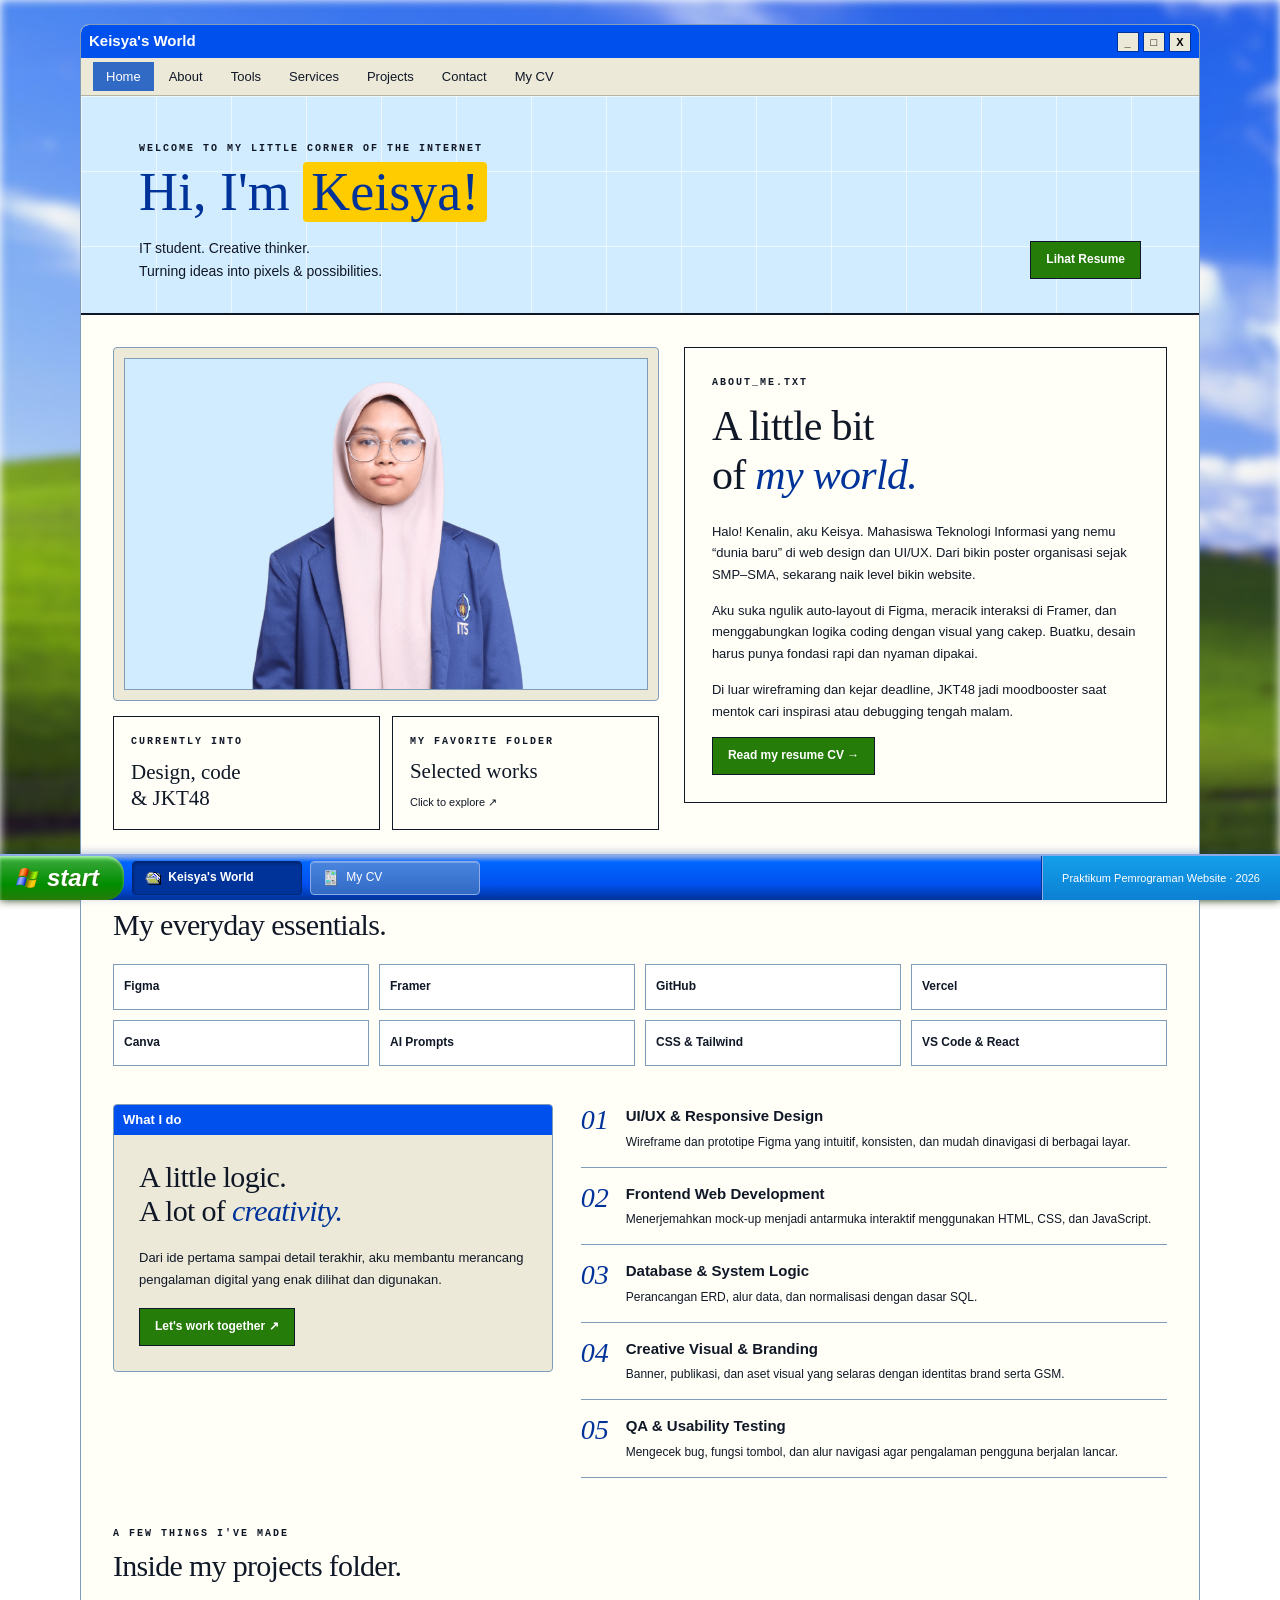
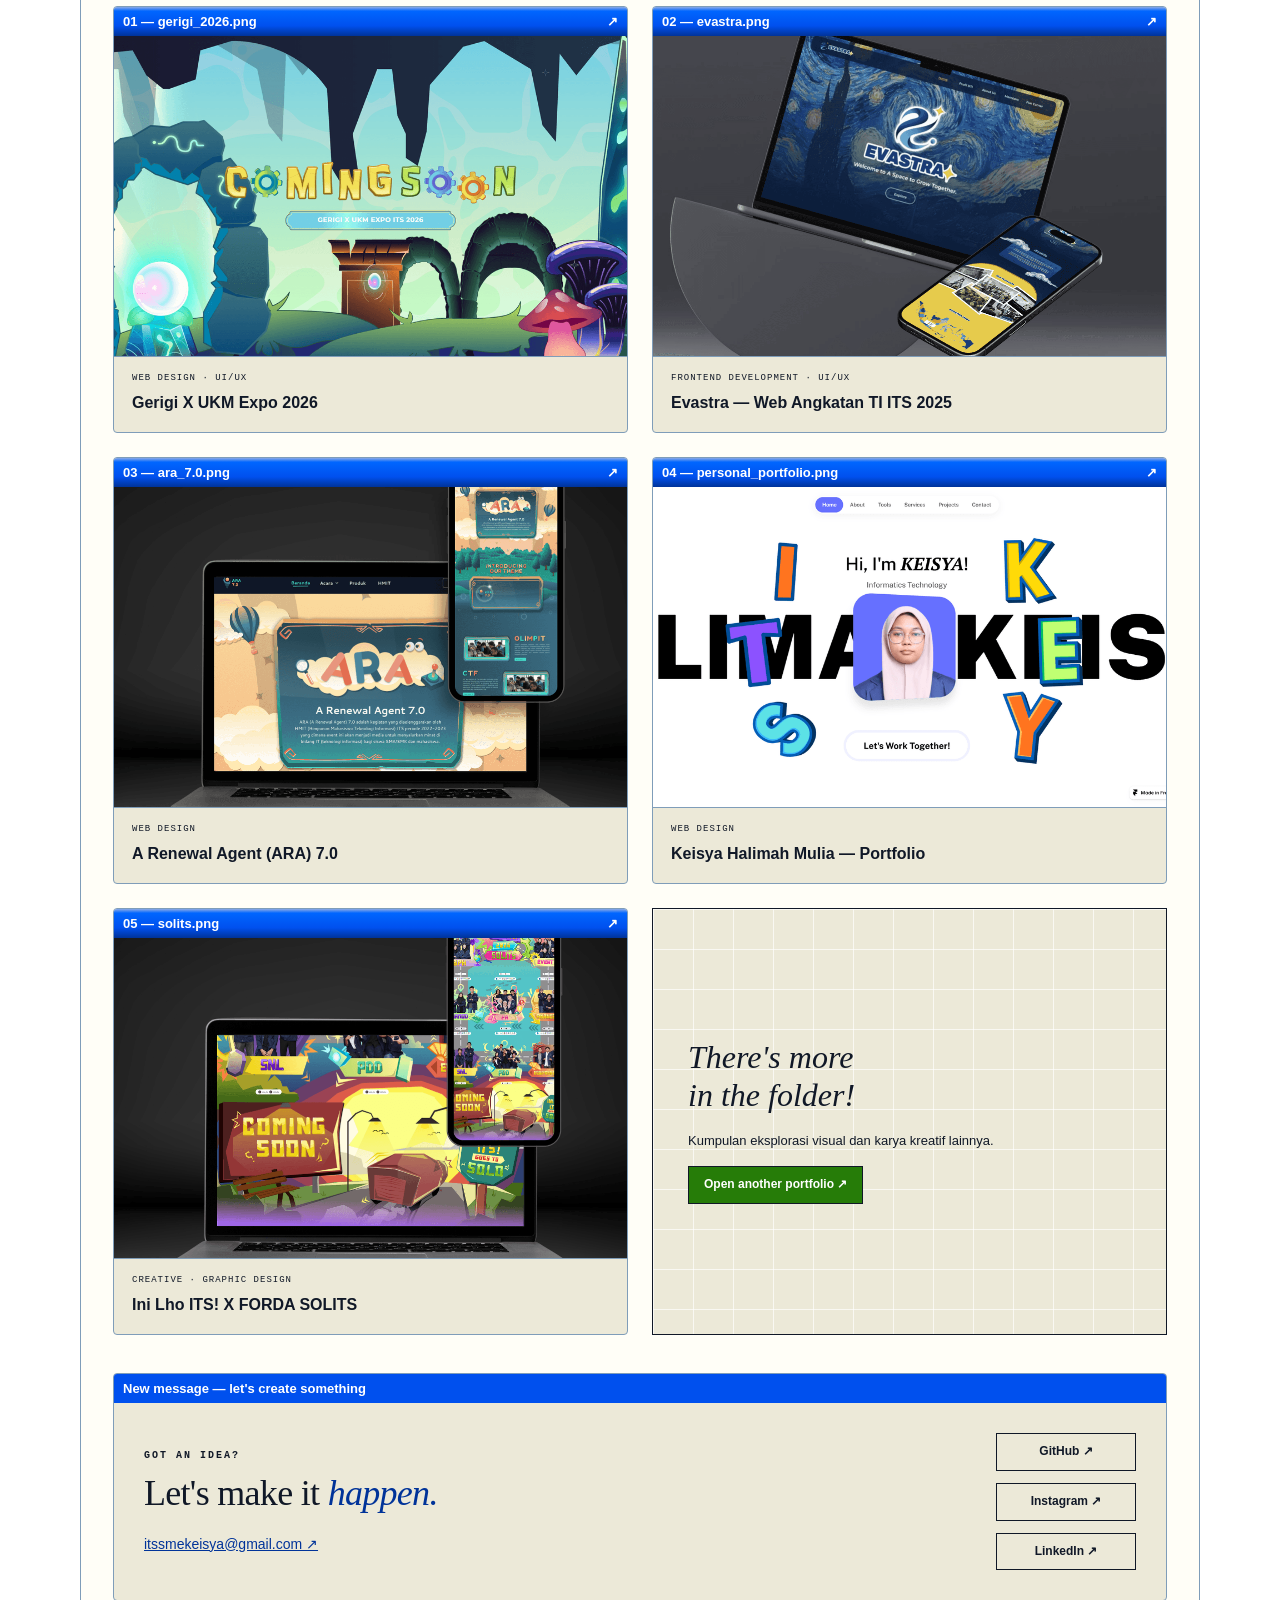
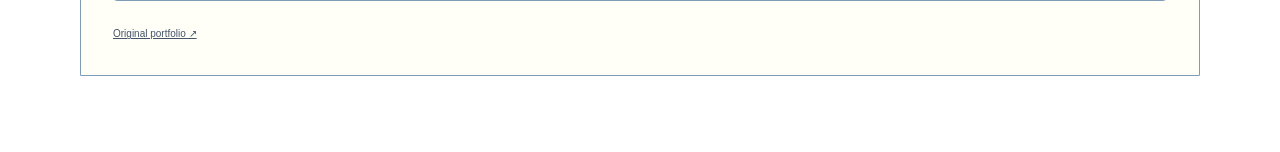
<file: index.html>
<!doctype html>
<html lang="id">

<head>
  <meta charset="UTF-8" />
  <meta name="viewport" content="width=device-width, initial-scale=1.0" />
  <meta name="description"
    content="Portofolio Keisya Halimah Mulia: UI/UX, frontend development, dan creative design." />
  <title>Keisya's | Portfolio</title>
  <link rel="icon" href="./assets/favicon.ico" type="image/x-icon" />
  <link rel="stylesheet" href="./styles.css" />
</head>

<body>

  <a class="skip-link" href="#main">Lewati navigasi</a>
  <div class="desktop">
    <header class="browser">
      <div class="titlebar">
        <div>Keisya's World</div>
        <div class="win-controls">
          <button class="btn-min">_</button>
          <button class="btn-max">□</button>
          <button class="btn-close">X</button>
        </div>
      </div>
      <nav class="menu" aria-label="Navigasi utama">
        <a href="./index.html" aria-current="page">Home</a><a href="#about">About</a><a href="#tools">Tools</a><a
          href="#services">Services</a><a href="#projects">Projects</a><a href="#contact">Contact</a><a
          href="./cv.html">My CV</a>
      </nav>
    </header>
    <main id="main">
      <section class="hero" id="home">
        <p class="eyebrow">WELCOME TO MY LITTLE CORNER OF THE INTERNET</p>
        <h1>Hi, I'm <mark>Keisya!</mark></h1>
        <div class="hero-bottom">
          <p>
            IT student. Creative thinker.<br />Turning ideas into pixels &amp;
            possibilities.
          </p>
          <a class="button green" href="./cv.html">Lihat Resume</a>
        </div>
      </section>
      <div class="scrapbook">
        <section class="intro-grid" id="about" aria-label="Tentang Keisya">
          <div class="portrait-stack">
            <div class="window portrait-window">
              <div class="portrait-canvas">
                <img src="./assets/profile.png" alt="Keisya Halimah Mulia" />
              </div>
            </div>
            <div class="mini-cards">
              <div class="note">
                <span class="eyebrow">CURRENTLY INTO</span><strong>Design, code<br />&amp; JKT48 </strong>
              </div>
              <a class="note" href="#projects"><span class="eyebrow">MY FAVORITE FOLDER</span><strong>Selected
                  works</strong><span>Click to explore &#8599;</span></a>
            </div>
          </div>
          <article class="about-note paper">
            <p class="eyebrow">ABOUT_ME.TXT</p>
            <h2>A little bit<br />of <em>my world.</em></h2>
            <p>
              Halo! Kenalin, aku Keisya. Mahasiswa Teknologi Informasi yang
              nemu “dunia baru” di web design dan UI/UX. Dari bikin poster
              organisasi sejak SMP–SMA, sekarang naik level bikin website.
            </p>
            <p>
              Aku suka ngulik auto-layout di Figma, meracik interaksi di
              Framer, dan menggabungkan logika coding dengan visual yang
              cakep. Buatku, desain harus punya fondasi rapi dan nyaman
              dipakai.
            </p>
            <p>
              Di luar wireframing dan kejar deadline, JKT48 jadi moodbooster
              saat mentok cari inspirasi atau debugging tengah malam.
            </p>
            <a class="button green" href="./cv.html">Read my resume CV &#8594;</a>
          </article>
        </section>
        <section class="tools-section" id="tools">
          <div class="section-heading">
            <div>
              <p class="eyebrow">THE CREATIVE TOOLBOX</p>
              <h2>My everyday essentials.</h2>
            </div>
          </div>
          <div class="tools-grid">
            <p class="tool">Figma</p>
            <p class="tool">Framer</p>
            <p class="tool">GitHub</p>
            <p class="tool">Vercel</p>
            <p class="tool">Canva</p>
            <p class="tool">AI Prompts</p>
            <p class="tool">CSS &amp; Tailwind</p>
            <p class="tool">VS Code &amp; React</p>
          </div>
        </section>
        <section class="services-section" id="services">
          <div class="window service-intro">
            <div class="titlebar">
              <span>What I do</span>
            </div>
            <div class="panel-body">
              <h2>A little logic.<br />A lot of <em>creativity.</em></h2>
              <p>
                Dari ide pertama sampai detail terakhir, aku membantu
                merancang pengalaman digital yang enak dilihat dan digunakan.
              </p>
              <a class="button green" href="#contact">Let's work together &#8599;</a>
            </div>
          </div>
          <div class="service-list">
            <article>
              <span>01</span>
              <div>
                <h3>UI/UX &amp; Responsive Design</h3>
                <p>
                  Wireframe dan prototipe Figma yang intuitif, konsisten, dan
                  mudah dinavigasi di berbagai layar.
                </p>
              </div>
            </article>
            <article>
              <span>02</span>
              <div>
                <h3>Frontend Web Development</h3>
                <p>
                  Menerjemahkan mock-up menjadi antarmuka interaktif
                  menggunakan HTML, CSS, dan JavaScript.
                </p>
              </div>
            </article>
            <article>
              <span>03</span>
              <div>
                <h3>Database &amp; System Logic</h3>
                <p>
                  Perancangan ERD, alur data, dan normalisasi dengan dasar
                  SQL.
                </p>
              </div>
            </article>
            <article>
              <span>04</span>
              <div>
                <h3>Creative Visual &amp; Branding</h3>
                <p>
                  Banner, publikasi, dan aset visual yang selaras dengan
                  identitas brand serta GSM.
                </p>
              </div>
            </article>
            <article>
              <span>05</span>
              <div>
                <h3>QA &amp; Usability Testing</h3>
                <p>
                  Mengecek bug, fungsi tombol, dan alur navigasi agar
                  pengalaman pengguna berjalan lancar.
                </p>
              </div>
            </article>
          </div>
        </section>
        <section id="projects">
          <div class="section-heading">
            <div>
              <p class="eyebrow">A FEW THINGS I'VE MADE</p>
              <h2>Inside my projects folder.</h2>
            </div>
          </div>
          <div class="project-grid">
            <a class="project window" href="https://keisyaahm.framer.website/project5gerex" target="_blank"
              rel="noopener noreferrer">
              <div class="titlebar"><span>01 &mdash; gerigi_2026.png</span><span aria-hidden="true">&#8599;</span></div>
              <img src="./assets/gerigi.png" alt="Desain website Gerigi X UKM Expo 2026" loading="lazy" />
              <div class="project-caption">
                <p>WEB DESIGN · UI/UX</p>
                <h3>Gerigi X UKM Expo 2026</h3>
              </div>
            </a>
            <a class="project window" href="https://keisyaahm.framer.website/project1evastra" target="_blank"
              rel="noopener noreferrer">
              <div class="titlebar"><span>02 &mdash; evastra.png</span><span aria-hidden="true">&#8599;</span></div>
              <img src="./assets/evastra.png" alt="Proyek Evastra, web angkatan Teknologi Informasi ITS 2025"
                loading="lazy" />
              <div class="project-caption">
                <p>FRONTEND DEVELOPMENT · UI/UX</p>
                <h3>Evastra — Web Angkatan TI ITS 2025</h3>
              </div>
            </a>
            <a class="project window" href="https://keisyaahm.framer.website/project2ara" target="_blank"
              rel="noopener noreferrer">
              <div class="titlebar"><span>03 &mdash; ara_7.0.png</span><span aria-hidden="true">&#8599;</span></div>
              <img src="./assets/ara.png" alt="Desain website A Renewal Agent 7.0" loading="lazy" />
              <div class="project-caption">
                <p>WEB DESIGN</p>
                <h3>A Renewal Agent (ARA) 7.0</h3>
              </div>
            </a>
            <a class="project window" href="https://keisyaahm.framer.website/project3porto" target="_blank"
              rel="noopener noreferrer">
              <div class="titlebar"><span>04 &mdash; personal_portfolio.png</span><span
                  aria-hidden="true">&#8599;</span></div>
              <img src="./assets/portfolio.png" alt="Website portofolio Keisya Halimah Mulia" loading="lazy" />
              <div class="project-caption">
                <p>WEB DESIGN</p>
                <h3>Keisya Halimah Mulia — Portfolio</h3>
              </div>
            </a>
            <a class="project window" href="https://keisyaahm.framer.website/project4solits" target="_blank"
              rel="noopener noreferrer">
              <div class="titlebar"><span>05 &mdash; solits.png</span><span aria-hidden="true">&#8599;</span></div>
              <img src="./assets/solits.png" alt="Karya creative dan graphic design Ini Lho ITS! X FORDA SOLITS"
                loading="lazy" />
              <div class="project-caption">
                <p>CREATIVE · GRAPHIC DESIGN</p>
                <h3>Ini Lho ITS! X FORDA SOLITS</h3>
              </div>
            </a>
            <div class="more-work paper">
              <h3>There's more<br />in the folder!</h3>
              <p>Kumpulan eksplorasi visual dan karya kreatif lainnya.</p>
              <a class="button green" href="https://canva.link/smrp224t33h97mp" target="_blank"
                rel="noopener noreferrer">Open another portfolio &#8599;</a>
            </div>
          </div>
        </section>
        <section class="contact window" id="contact">
          <div class="titlebar">
            <span>New message — let's create something</span>
          </div>
          <div class="contact-body">
            <div>
              <p class="eyebrow">GOT AN IDEA?</p>
              <h2>Let's make it <em>happen.</em></h2>
              <a class="email" href="mailto:itssmekeisya@gmail.com">itssmekeisya@gmail.com &#8599;</a>
            </div>
            <nav class="social-links" aria-label="Media sosial">
              <a class="button" href="https://github.com/keisyaahm" target="_blank" rel="noopener noreferrer">GitHub
                &#8599;</a><a class="button" href="https://www.instagram.com/keisyaahm/" target="_blank"
                rel="noopener noreferrer">Instagram &#8599;</a><a class="button"
                href="https://www.linkedin.com/in/keisyahalimahmulia" target="_blank" rel="noopener noreferrer">LinkedIn
                &#8599;</a>
            </nav>
          </div>
        </section>
        <footer class="page-footer">
          <a href="https://keisyaahm.framer.website/">Original portfolio &#8599;</a>
        </footer>
      </div>
    </main>
  </div>
  <footer class="taskbar">
    <a class="start" href="./index.html">
      <img src="./assets/windows-xp.png" width="23" alt="" />
      start
    </a>
    <a class="task active" href="./index.html" aria-current="page"><img src="./assets/porto.svg" alt="" /> Keisya's World</a>
    <a class="task" href="./cv.html"><img src="./assets/cv.avif" alt="" /> My CV</a>
    <span class="tray">Praktikum Pemrograman Website &middot; 2026</span>
  </footer>
</body>

</html>
</file>
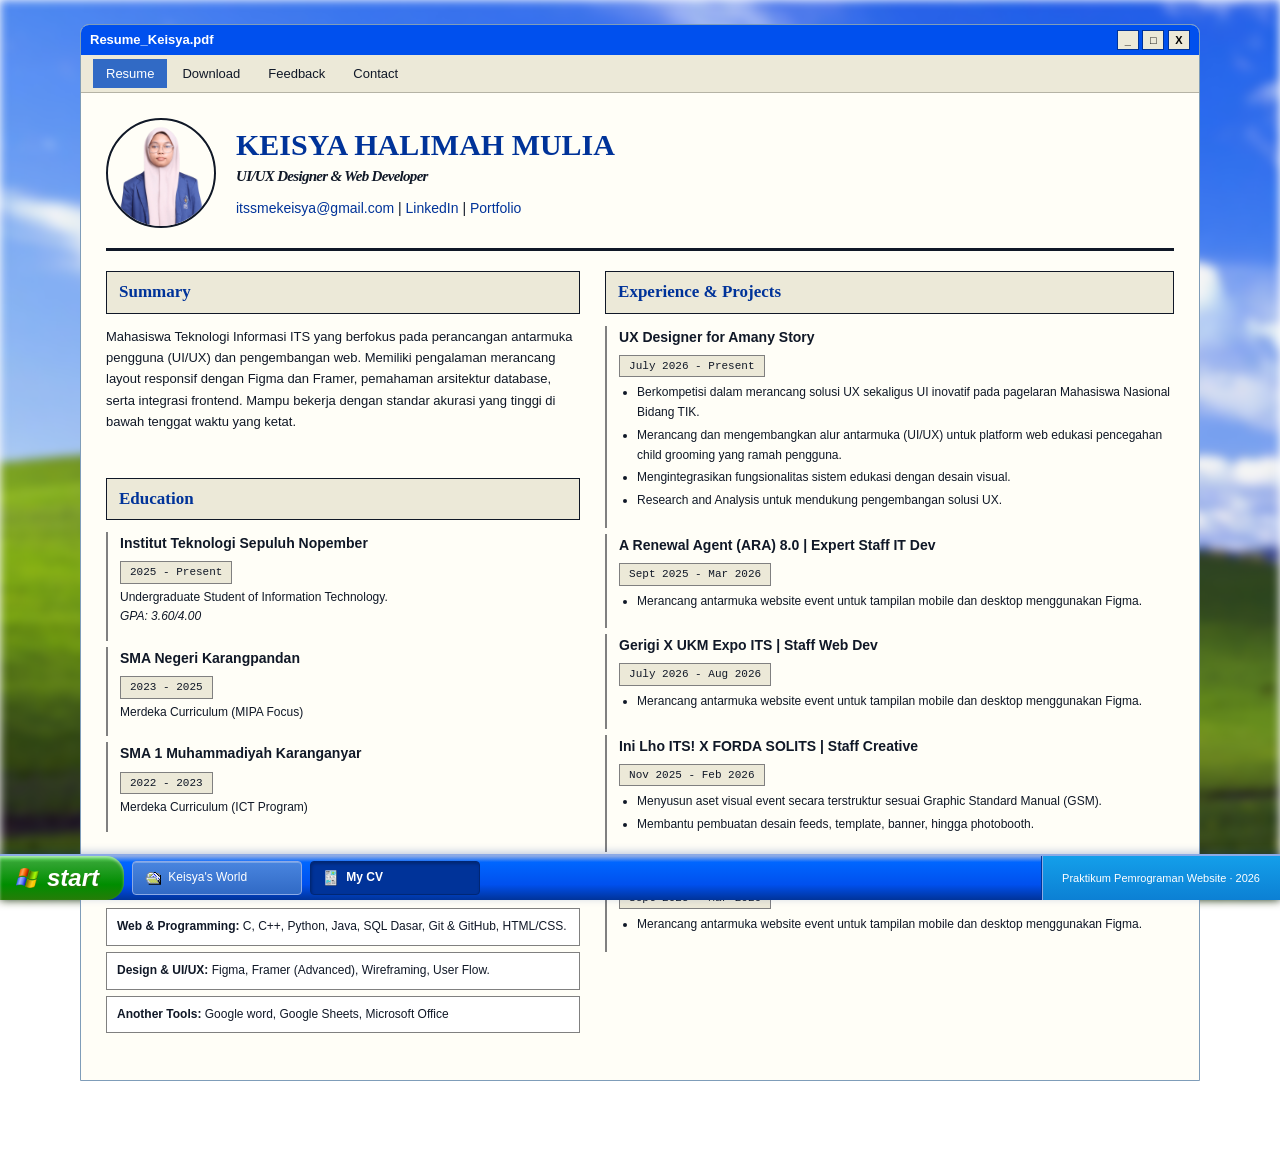
<file: cv.html>
<!doctype html>
<html lang="id">

<head>
  <meta charset="UTF-8" />
  <meta name="viewport" content="width=device-width, initial-scale=1.0" />
  <title>Keisya Resume CV</title>
  <link rel="icon" href="./assets/favicon.ico" type="image/x-icon" />
  <link rel="stylesheet" href="styles.css" />
</head>

<body>

  <main id="main">
    <section class="desktop">
      <div class="titlebar">
        <div>Resume_Keisya.pdf</div>

        <div class="win-controls">
          <button class="btn-min">_</button>
          <button class="btn-max">□</button>
          <button class="btn-close">X</button>
        </div>
      </div>

    <nav class="menu" aria-label="Navigasi CV">
      <a href="./index.html" aria-current="page">Resume</a>
      <div class="menu-item">
        <a href="#">Download</a>
        <div class="cv-dropdown">
          <a href="https://drive.google.com/file/d/1Dht8RMY9I948EI2HF8oaVW7Ma6WsjUN3/view?usp=drive_link" target="_blank" rel="noopener noreferrer">
            Download CV (PDF)</a>
        </div>
      </div>
      <a href="mailto:itssmekeisya@gmail.com">Feedback</a>
      <a href="mailto:itssmekeisya@gmail.com">Contact</a>
    </nav>

      <div class="panel-body cv-window-content">
        <div class="cv-header">
          <div class="profile-pic">
            <img src="./assets/profile.png" alt="foto keisya" />
          </div>
          <div class="profile-info">
            <h1><strong>KEISYA HALIMAH MULIA</strong></h1>
            <h2><strong>UI/UX Designer & Web Developer</strong></h2>
            <div class="contact-info">
              <a href="mailto:itssmekeisya@gmail.com">itssmekeisya@gmail.com</a>
              |
              <a href="https://linkedin.com/in/keisyahalimahmulia">LinkedIn</a>
              |
              <a href="https://keisyaahm.framer.website">Portfolio</a>
            </div>
          </div>
        </div>

        <div class="cv-grid">
          <div class="left-column">
            <div class="cv-section">
              <h3 class="section-title"><strong>Summary</strong></h3>
              <p class="summary-text">
                Mahasiswa Teknologi Informasi ITS yang berfokus pada
                perancangan antarmuka pengguna (UI/UX) dan pengembangan web.
                Memiliki pengalaman merancang layout responsif dengan Figma
                dan Framer, pemahaman arsitektur database, serta integrasi
                frontend. Mampu bekerja dengan standar akurasi yang tinggi di
                bawah tenggat waktu yang ketat.
              </p>
            </div>
            <br />

            <div class="cv-section">
              <h3 class="section-title"><strong>Education</strong></h3>
              <div class="item-entry">
                <h4><strong>Institut Teknologi Sepuluh Nopember</strong></h4>
                <span class="date">2025 - Present</span>
                <p>
                  Undergraduate Student of Information Technology.
                  <br />
                  <i>GPA: 3.60/4.00</i>
                </p>
              </div>

              <div class="item-entry">
                <h4><strong>SMA Negeri Karangpandan</strong></h4>
                <span class="date">2023 - 2025</span>
                <p>Merdeka Curriculum (MIPA Focus)</p>
              </div>

              <div class="item-entry">
                <h4><strong>SMA 1 Muhammadiyah Karanganyar</strong></h4>
                <span class="date">2022 - 2023</span>
                <p>Merdeka Curriculum (ICT Program)</p>
              </div>
            </div>

            <div class="cv-section">
              <h3 class="section-title"><strong>Skills</strong></h3>
              <ul class="skill-list">
                <li>
                  <b>Web & Programming:</b> C, C++, Python, Java, SQL Dasar,
                  Git & GitHub, HTML/CSS.
                </li>
                <li>
                  <b>Design & UI/UX:</b> Figma, Framer (Advanced),
                  Wireframing, User Flow.
                </li>
                <li>
                  <b>Another Tools:</b> Google word, Google Sheets, Microsoft
                  Office
                </li>
              </ul>
            </div>
          </div>

          <div class="right-column">
            <div class="cv-section">
              <h3 class="section-title"><strong>Experience & Projects</strong></h3>

              <div class="item-entry">
                <h4><strong>UX Designer for Amany Story</strong></h4>
                <span class="date">July 2026 - Present</span>
                <ul>
                  <li>
                    Berkompetisi dalam merancang solusi UX sekaligus UI
                    inovatif pada pagelaran Mahasiswa Nasional Bidang TIK.
                  </li>
                  <li>
                    Merancang dan mengembangkan alur antarmuka (UI/UX) untuk
                    platform web edukasi pencegahan child grooming yang ramah
                    pengguna.
                  </li>
                  <li>
                    Mengintegrasikan fungsionalitas sistem edukasi dengan
                    desain visual.
                  </li>
                  <li>
                    Research and Analysis untuk mendukung pengembangan solusi
                    UX.
                  </li>
                </ul>
              </div>

              <div class="item-entry">
                <h4><strong>A Renewal Agent (ARA) 8.0 | Expert Staff IT Dev</strong></h4>
                <span class="date">Sept 2025 - Mar 2026</span>
                <ul>
                  <li>
                    Merancang antarmuka website event untuk tampilan mobile
                    dan desktop menggunakan Figma.
                  </li>
                </ul>
              </div>

              <div class="item-entry">
                <h4><strong>Gerigi X UKM Expo ITS | Staff Web Dev</strong></h4>
                <span class="date">July 2026 - Aug 2026</span>
                <ul>
                  <li>
                    Merancang antarmuka website event untuk tampilan mobile
                    dan desktop menggunakan Figma.
                  </li>
                </ul>
              </div>

              <div class="item-entry">
                <h4><strong>Ini Lho ITS! X FORDA SOLITS | Staff Creative</strong></h4>
                <span class="date">Nov 2025 - Feb 2026</span>
                <ul>
                  <li>
                    Menyusun aset visual event secara terstruktur sesuai
                    Graphic Standard Manual (GSM).
                  </li>
                  <li>
                    Membantu pembuatan desain feeds, template, banner, hingga
                    photobooth.
                  </li>
                </ul>
              </div>

              <div class="item-entry">
                <h4><strong>A Renewal Agent (ARA) 7.0 | Staff IT Dev</strong></h4>
                <span class="date">Sept 2025 - Mar 2026</span>
                <ul>
                  <li>
                    Merancang antarmuka website event untuk tampilan mobile
                    dan desktop menggunakan Figma.
                  </li>
                </ul>
              </div>
            </div>
          </div>
        </div>
      </div>
    </section>
  </main>

  <footer class="taskbar">
    <a class="start" href="./index.html">
      <img src="./assets/windows-xp.png" width="23" alt="" />
      start
    </a>
    <a class="task" href="./index.html"><img src="./assets/porto.svg" alt="" /> Keisya's World</a>
    <a class="task active" href="./cv.html" aria-current="page"><img src="./assets/cv.avif" alt="" /> My CV</a>
    <span class="tray">Praktikum Pemrograman Website &middot; 2026</span>
  </footer>
</body>

</html>
</file>
<file: styles.css>
:root {
  --deep: #003399;
  --cream: #ece9d8;
  --soft: #d2ecff;
  --ink: #101827;
  --bar: #0050ee;
  --font-body: Tahoma, Verdana, sans-serif;
  --font-display: Georgia, serif;
  --font-mono: "Courier New", monospace;
}
* {
  box-sizing: border-box;
}
html {
  scroll-behavior: smooth;
  scroll-padding-top: 20px;
}
body {
  margin: 0;
  padding: 24px 24px 76px;
  color: var(--ink);
  font: 14px/1.65 var(--font-body);
}

body::before {
  content: "";
  position: fixed; /* Bikin background stag/diam */
  top: 0;
  left: 0;
  width: 100%;
  height: 100%;
  
  background-image: url('./assets/background.jpg');
  background-size: cover;
  background-position: center;
  background-repeat: no-repeat;

  filter: blur(5px); 
  
  z-index: -1; 
}

h1,
h2,
h3,
p {
  margin: 0;
}
a {
  color: inherit;
}
img {
  display: block;
  max-width: 100%;
}
button {
  font: inherit;
}
::selection {
  background: #316ac5;
  color: white;
}
:focus-visible {
  outline: 3px solid #e68b2c;
  outline-offset: 4px;
}
.skip-link {
  position: fixed;
  top: -70px;
  left: 20px;
  z-index: 30;
  padding: 10px;
  background: white;
}
.skip-link:focus {
  top: 10px;
}
.desktop {
  max-width: 1120px;
  margin: auto;
  background: #fffef7;
  border: 1px solid #7f9db9;
  border-radius: 9px 9px 0 0;
  overflow: hidden;
}
.titlebar {
  display: flex;
  justify-content: space-between;
  align-items: center;
  gap: 10px;
  padding: 5px 9px;
  background: var(--bar);
  color: white;
  font-size: 13px;
  font-weight: bold;
  line-height: 1.5;
}
.browser {
  position: sticky;
  top: 0;
  z-index: 100;
  border-radius: 8px 8px 0 0;
  overflow: hidden;
}
.browser > .titlebar {
  font-size: 15px;
  padding: 5px 8px;
}
.menu {
  display: flex;
  flex-wrap: wrap;
  padding: 4px 12px;
  gap: 2px;
  background: var(--cream);
  border-bottom: 1px solid #b5b3a5;
}
.menu a {
  display: block;
  text-decoration: none;
  padding: 4px 13px;
  font-size: 13px;
}
.menu a:hover,
.menu a:focus-visible,
.menu a[aria-current] {
  background: #316ac5;
  color: white;
}
.hero {
  background-image:
    linear-gradient(#fff9 1px, transparent 1px),
    linear-gradient(90deg, #fff9 1px, transparent 1px);
  background-size: 75px 75px;
  padding: 45px 58px 0;
  background-color: var(--soft);
  overflow: hidden;
  border-bottom: 2px solid var(--ink);
}
.eyebrow {
  font:
  10px/1.5 var(--font-mono);
  letter-spacing: 2px;
  font-weight: bold;
}
.hero h1 {
  margin-top: 5px;
  font: 54px/1.15 var(--font-display);
  color: var(--deep);
}
.hero-bottom {
  display: flex;
  align-items: center;
  justify-content: space-between;
  gap: 25px;
  padding: 14px 0 30px;
  flex-wrap: wrap;
}
.hero-bottom p {
  font-size: 14px;
}
.scrapbook {
  padding: 32px;
}
.intro-grid {
  display: grid;
  grid-template-columns: 1.13fr 1fr;
  gap: 25px;
  align-items: start;
}
.window {
  border: 1px solid #7f9db9;
  background: var(--cream);
  border-radius: 4px;
  overflow: hidden;
}
.portrait-canvas {
  margin: 10px;
  border: 1px solid #7f9db9;
  background: var(--soft);
  overflow: hidden;
}
.portrait-canvas img {
  width: 100%;
  height: 330px;
  object-fit: contain;
  object-position: bottom;
}
.mini-cards {
  display: grid;
  grid-template-columns: 1fr 1fr;
  gap: 12px;
  margin-top: 15px;
}
.note {
  border: 1px solid var(--ink);
  padding: 17px;
  display: flex;
  flex-direction: column;
  justify-content: space-between;
  gap: 9px;
  text-decoration: none;
}
.note strong {
  font:
  21px/1.25 var(--font-display);
}
.note > span:last-child:not(.eyebrow) {
  font-size: 11px;
}
a.note:hover {
  background: var(--soft);
}
.paper {
  border: 1px solid var(--ink);
  background: #fffef7;
}
.about-note {
  padding: 27px;
}
h2 {
  font:
  30px/1.16 var(--font-display);
  letter-spacing: -0.7px;
}
h2 em {
  color: var(--deep);
}
.about-note h2 {
  font-size: 42px;
  margin: 12px 0 21px;
}
.about-note > p:not(.eyebrow) {
  margin-bottom: 15px;
  font-size: 13px;
}
.button {
  display: inline-flex;
  align-items: center;
  justify-content: center;
  padding: 8px 15px;
  border: 1px solid var(--ink);
  background: var(--cream);
  text-decoration: none;
  font-size: 12px;
  font-weight: bold;
}
.button:hover {
  background: var(--soft);
}
.green {
  background: #267c08;
  color: white;
}
.green:hover {
  background: #008d00;
}
.tools-section {
  margin-top: 45px;
}
.section-heading {
  display: flex;
  justify-content: space-between;
  align-items: center;
  gap: 20px;
  margin: 0 0 22px;
  padding-top: 10px;
}
.section-heading .eyebrow {
  margin-bottom: 8px;
}
.tools-grid {
  display: grid;
  grid-template-columns: repeat(4, minmax(0, 1fr));
  gap: 10px;
  align-items: start;
}
.tool {
  border: 1px solid #7f9db9;
  background: white;
  padding: 12px 10px;
  font-size: 12px;
  font-weight: bold;
}
.services-section {
  display: grid;
  grid-template-columns: 0.9fr 1.2fr;
  gap: 28px;
  margin: 38px 0;
  align-items: start;
}
.panel-body {
  padding: 25px;
}
.panel-body > p {
  margin: 18px 0;
  font-size: 13px;
}
.service-list article {
  display: flex;
  gap: 17px;
  padding: 14px 0;
  border-bottom: 1px solid #7f9db9;
}
.service-list article:first-child {
  padding-top: 0;
}
.service-list article > span {
  font:
  italic 28px var(--font-display);
  color: var(--deep);
}
.service-list h3 {
  font-size: 15px;
  margin-bottom: 4px;
}
.service-list p {
  font-size: 12px;
}
.project-grid {
  display: grid;
  grid-template-columns: 1fr 1fr;
  gap: 24px;
}
.project {
  display: block;
  text-decoration: none;
}
.project img {
  width: 100%;
  aspect-ratio: 16 / 10;
  object-fit: cover;
  background: #e4eaff;
  border-bottom: 1px solid #7f9db9;
}
.project-caption {
  padding: 15px 18px;
}
.project-caption p {
  font:
  9px/1.5 var(--font-mono);
  letter-spacing: 1px;
  margin-bottom: 5px;
}
.project-caption h3 {
  font-size: 16px;
}
.more-work {
  background-image:
    linear-gradient(#ffffffaa 1px, transparent 1px),
    linear-gradient(90deg, #ffffffaa 1px, transparent 1px);
  background-size: 40px 40px;
  display: flex;
  flex-direction: column;
  justify-content: center;
  align-items: flex-start;
  padding: 25px 35px;
  gap: 15px;
  background-color: var(--cream);
}
.more-work h3 {
  font:
  italic 32px/1.2 var(--font-display);
}
.more-work p {
  font-size: 13px;
}
.contact {
  margin-top: 38px;
}
.contact-body {
  display: flex;
  justify-content: space-between;
  gap: 25px;
  padding: 30px;
  align-items: center;
}
.contact h2 {
  margin: 10px 0 18px;
  font-size: 36px;
}
.email {
  overflow-wrap: anywhere;
  color: var(--deep);
}
.social-links {
  display: flex;
  flex-direction: column;
  gap: 12px;
  min-width: 140px;
}
.page-footer {
  display: flex;
  justify-content: space-between;
  flex-wrap: wrap;
  gap: 10px;
  padding-top: 25px;
  font-size: 10px;
  color: #44546a;
}
.project .titlebar,
.taskbar {
  background: linear-gradient(#8caae6, #0066ff 14%, var(--bar) 65%, var(--deep));
}
.project .titlebar span:first-child {
  overflow-wrap: anywhere;
}
.taskbar {
  display: flex;
  align-items: center;
  height: 46px;
  position: fixed;
  z-index: 20;
  bottom: 0;
  left: 0;
  right: 0;
  color: white;
  border-top: 2px solid #8caae6;
  box-shadow: 0 -2px 8px #00339940;
}
.start {
  display: flex;
  align-items: center;
  gap: 8px;
  align-self: stretch;
  padding: 0 25px 0 16px;
  background: linear-gradient(#5edb5e, #31a431 15%, #008d00 65%, #267c08);
  font: italic bold 24px Tahoma, sans-serif;
  text-shadow: 1px 2px #267c08;
  text-decoration: none;
  border-radius: 0 18px 18px 0;
  box-shadow: inset 0 2px 3px #ffffff80;
}
.start:hover {
  filter: brightness(1.12);
}
.task {
  flex: 0 1 170px;
  min-width: 0;
  margin-left: 8px;
  padding: 6px 12px;
  border: 1px solid #8caae6;
  border-radius: 4px;
  font-size: 12px;
  text-decoration: none;
  white-space: nowrap;
  overflow: hidden;
  text-overflow: ellipsis;
  background: linear-gradient(#4985df, #316ac5);
  box-shadow: inset 0 1px #ffffff40;
}
.task img {
  display: inline-block;
  width: 16px;
  height: 16px;
  margin-right: 4px;
  vertical-align: middle;
}
.task.active,
.task:active {
  background: var(--deep);
  border-color: #002775;
  box-shadow: inset 1px 2px 3px #002775;
}
.task.active {
  font-weight: bold;
}
.task:hover {
  background: #0066ff;
}
.task:active {
  background: var(--deep);
}
.taskbar a:focus-visible {
  outline-offset: -3px;
}
.tray {
  display: flex;
  align-items: center;
  align-self: stretch;
  margin-left: auto;
  padding: 0 20px;
  background: linear-gradient(#149fea, #0c80d4);
  border-left: 1px solid var(--deep);
  box-shadow: inset 1px 0 #8caae6;
  font-size: 11px;
  white-space: nowrap;
}

@media (max-width: 850px) {
  body {
    padding: 18px 14px 65px;
  }
  .hero {
    padding: 35px 32px 0;
  }
  .hero h1 {
    font-size: 42px;
  }
  .scrapbook {
    padding: 24px;
  }
  .intro-grid {
    gap: 20px;
  }
  .about-note {
    padding: 20px;
  }
  .about-note h2 {
    font-size: 34px;
  }
  .portrait-canvas img {
    height: 310px;
  }
  .tools-grid {
    grid-template-columns: repeat(2, minmax(0, 1fr));
  }
  .services-section {
    gap: 20px;
  }
  .contact h2 {
    font-size: 30px;
  }
}
@media (max-width: 620px) {
  .tray {
    display: none;
  }
  .task {
    padding-inline: 8px;
    font-size: 10px;
    margin-left: 5px;
    flex: 1;
    text-align: center;
  }
  .start {
    padding-inline: 10px 16px;
    font-size: 21px;
    gap: 5px;
  }
  body {
    padding: 9px 8px 58px;
    font-size: 13px;
  }
  .browser > .titlebar {
    font-size: 11px;
  }
  .menu {
    padding-inline: 5px;
  }
  .menu a {
    padding: 5px 9px;
    font-size: 12px;
  }
  .hero {
    padding: 29px 20px 0;
  }
  .hero .eyebrow {
    max-width: 240px;
    font-size: 9px;
  }
  .hero h1 {
    font-size: 32px;
    letter-spacing: -2px;
    margin-top: 15px;
  }
  .hero-bottom {
    padding: 22px 3px 28px;
    gap: 12px;
  }
  .hero-bottom p {
    font-size: 11px;
  }
  .scrapbook {
    padding: 18px 14px;
  }
  .intro-grid,
  .services-section,
  .project-grid {
    grid-template-columns: 1fr;
  }
  .intro-grid {
    gap: 25px;
  }
  .portrait-canvas img {
    height: 330px;
  }
  .about-note {
    padding: 23px;
  }
  .about-note h2 {
    font-size: 38px;
  }
  .section-heading h2 {
    font-size: 28px;
  }
  .services-section {
    margin-block: 28px;
  }
  .project-grid {
    gap: 20px;
  }
  .more-work {
    min-height: 290px;
  }
  .contact-body {
    flex-direction: column;
    align-items: stretch;
    padding: 22px;
  }
  .social-links {
    flex-direction: row;
    flex-wrap: wrap;
  }
  .social-links .button {
    flex: 1;
  }
}
@media (prefers-reduced-motion: reduce) {
  html {
    scroll-behavior: auto;
  }
}
@media print {
  body {
    background: white;
    padding: 0;
  }
  .taskbar,
  .browser,
  .skip-link {
    display: none;
  }
  .desktop {
    border: 0;
  }
  .window {
    break-inside: avoid;
  }
  .titlebar {
    background: var(--cream);
    color: black;
  }
}

.win-controls button {
  width: 22px;
  height: 20px;
  border: 1px solid var(--deep);
  background-color: var(--cream);
  font-weight: bold;
  font-size: 11px;
}

.btn-close:hover {
  background-color: #de5c2f;
  color: white;
}

.btn-min:hover, .btn-max:hover {
  background-color: var(--soft);
}

.menu-item {
  position: relative;
}

.cv-dropdown {
  position: absolute;
  top: 100%;
  left: 0;
  z-index: 10;
  display: none;
  min-width: 150px;
  padding: 3px;
  background: var(--cream);
  border-top: 1px solid white;
  border-left: 1px solid white;
  border-right: 1px solid #808080;
  border-bottom: 1px solid #808080;
}

.menu-item:hover .cv-dropdown,
.menu-item:focus-within .cv-dropdown {
  display: block;
}

.cv-dropdown a {
  padding: 6px 10px;
  white-space: nowrap;
}

h1 mark {
  background-color: #ffcc00;
  color: var(--deep);
  padding: 0 8px;
  border-radius: 4px;
}

.cv-header {
  display: flex;
  align-items: center;
  gap: 20px;
  padding-bottom: 20px;
  margin-bottom: 20px;
  border-bottom: 3px solid var(--ink);
}

.profile-pic img {
  width: 110px;
  height: 110px;
  border: 2px solid var(--ink);
  border-radius: 50%;
  object-fit: cover;
}

.profile-info h1 {
  color: var(--deep);
  font: 30px/1.2 var(--font-display);
}

.profile-info h2 {
  margin: 4px 0 10px;
  color: var(--ink);
  font: italic 15px/1.3 var(--font-display);
}

.contact-info a {
  color: var(--deep);
  text-decoration: none;
}

.contact-info a:hover {
  text-decoration: underline;
}

.contact-info a:focus {
  outline: 2px solid #e68b2c;
}

.cv-grid {
  display: grid;
  grid-template-columns: 1fr 1.2fr;
  gap: 25px;
}

.cv-section {
  margin-bottom: 22px;
}

.section-title {
  margin: 0 0 12px;
  padding: 9px 12px;
  border: 1px solid var(--ink);
  background: var(--cream);
  color: var(--deep);
  font: 17px/1.3 var(--font-display);
}

.summary-text {
  font-size: 13px;
}

.item-entry {
  padding: 0 0 14px 12px;
  margin-bottom: 6px;
  border-left: 2px solid #808080;
}

.item-entry h4 {
  margin: 0 0 4px;
  font-size: 14px;
}

.item-entry p {
  margin: 4px 0 0;
  font-size: 12px;
}

.item-entry ul {
  margin: 6px 0 0;
  padding-left: 18px;
  font-size: 12px;
}

.item-entry li {
  margin-bottom: 3px;
}

.date {
  display: inline-block;
  padding: 2px 9px;
  border: 1px solid #808080;
  background-color: var(--cream);
  font: 11px/1.5 var(--font-mono);
}

.skill-list {
  list-style: none;
  margin: 0;
  padding: 0;
}

.skill-list li {
  padding: 8px 10px;
  margin-bottom: 6px;
  border: 1px solid #808080;
  background-color: white;
  font-size: 12px;
}

.skill-list li:hover {
  background-color: var(--soft);
}

@media (max-width: 850px) {
  .cv-window-content {
    padding: 18px;
  }
  .cv-grid {
    grid-template-columns: 1fr;
    gap: 20px;
  }
}

@media (max-width: 620px) {
  .cv-header {
    flex-direction: column;
    text-align: center;
  }
  .profile-pic img {
    width: 90px;
    height: 90px;
  }
}
</file>
